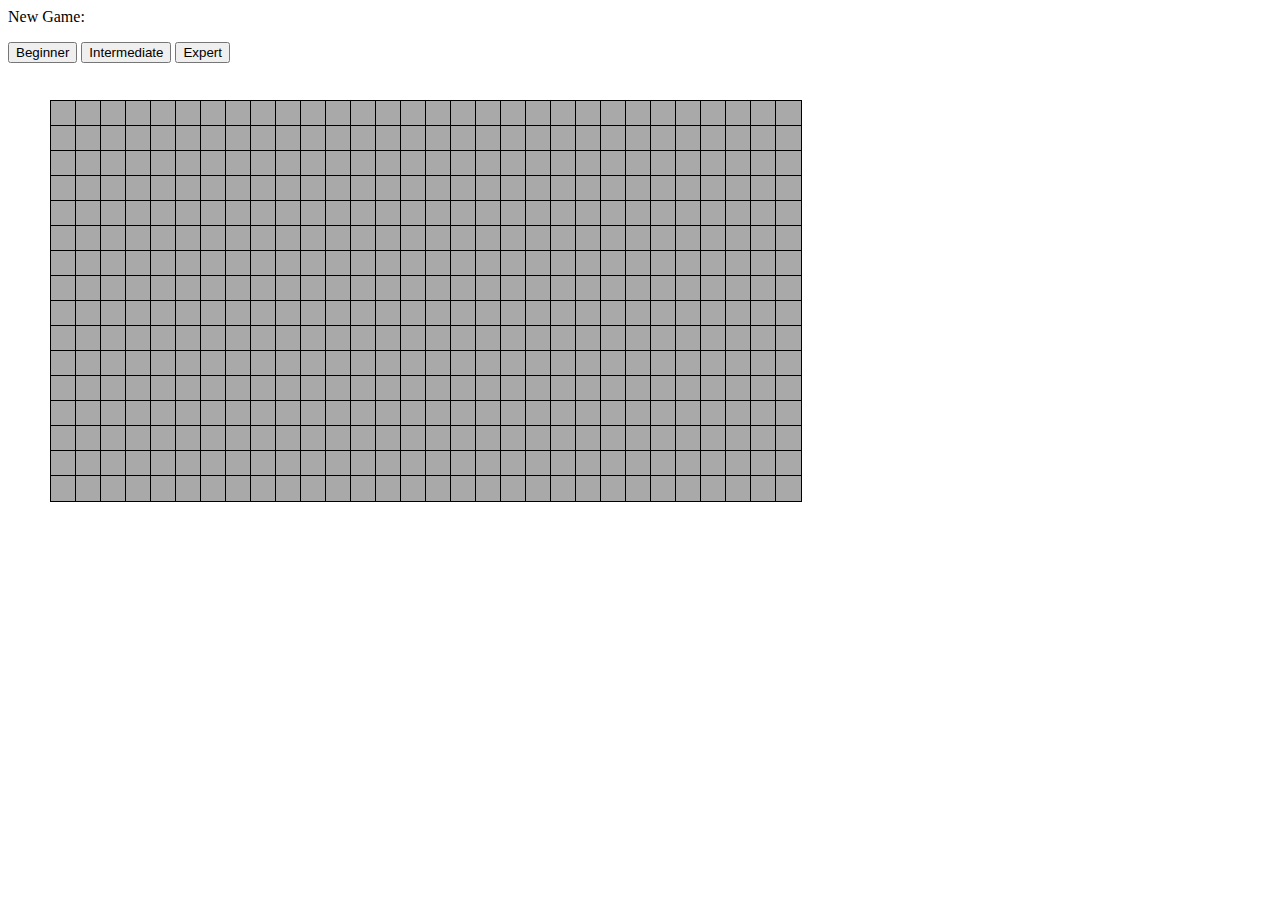
<file: index.html>
<html>
    <head>
        <title>
            whack
        </title>
        <link rel="stylesheet" href="style.css">
    </head>
    <body>
        <p>New Game:</p>
        <div class="buttons">
            <button onclick="newGame('beginner')">Beginner</button>
            <button onclick="newGame('intermediate')">Intermediate</button>
            <button onclick="newGame('expert')">Expert</button>
        </div>
        <div id="myDiv" class="board"></div>
        <script src="script.js"></script>

    </body>
  
</html>
</file>
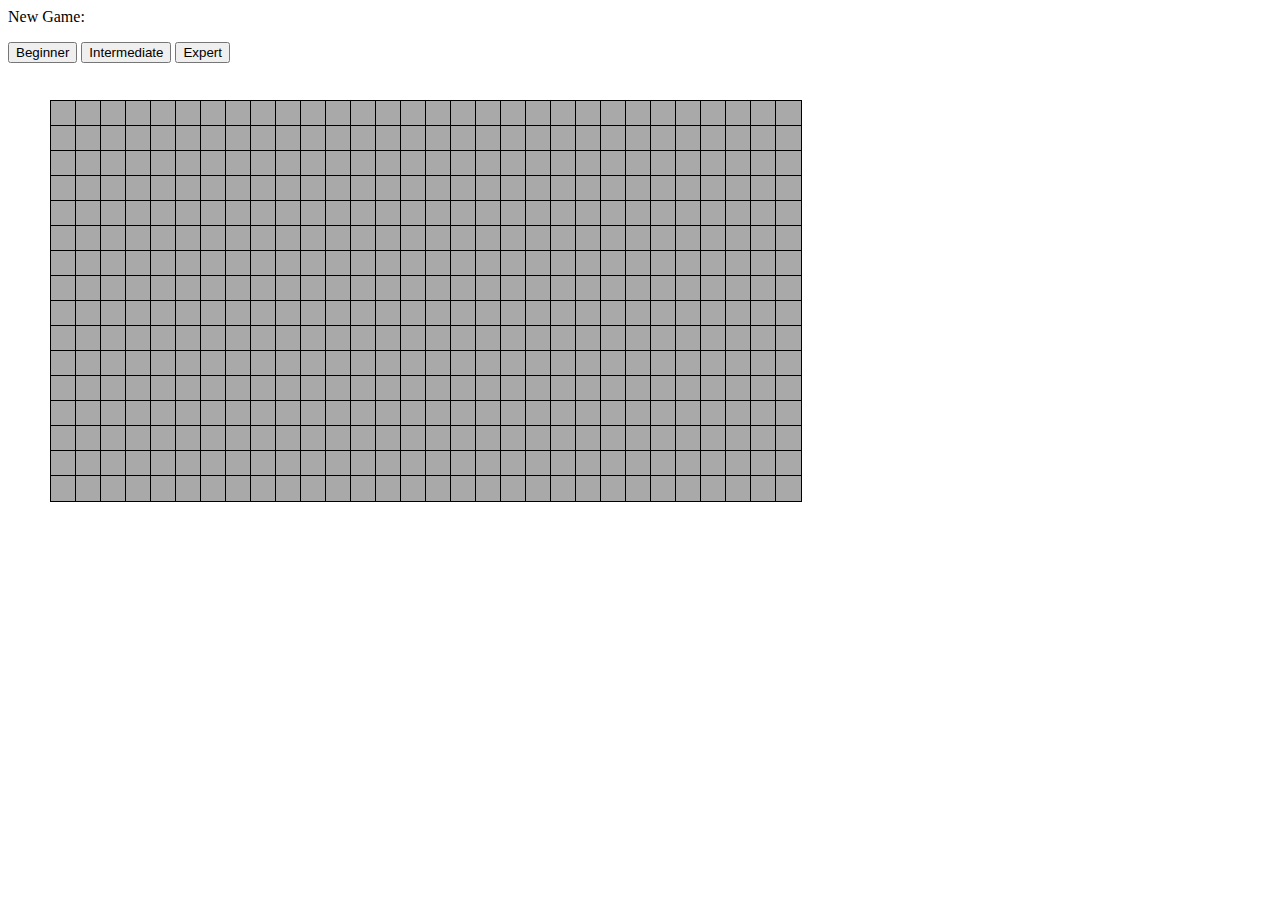
<file: main.html>
<html>
    <head>
        <title>
            whack
        </title>
        <link rel="stylesheet" href="style.css">
    </head>
    <body>
        <p>New Game:</p>
        <div class="buttons">
            <button onclick="newGame('b')">Beginner</button>
            <button onclick="newGame('i')">Intermediate</button>
            <button onclick="newGame('e')">Expert</button>
        </div>
        <div id="myDiv" class="board"></div>
        <script src="script.js"></script>

    </body>
  
</html>
</file>
<file: style.css>
.tile {
    height: 25px;
    width: 25px;
    background-color: darkgrey;
    text-align: center;
    vertical-align:middle;
    line-height: 25px;
    border-style: solid;
    border-width:1px;
    border-color: black;
  }

.board {
    position: absolute;
    top: 100px;
    left: 50px;
}

.button {
    text-align: center;
}
</file>
